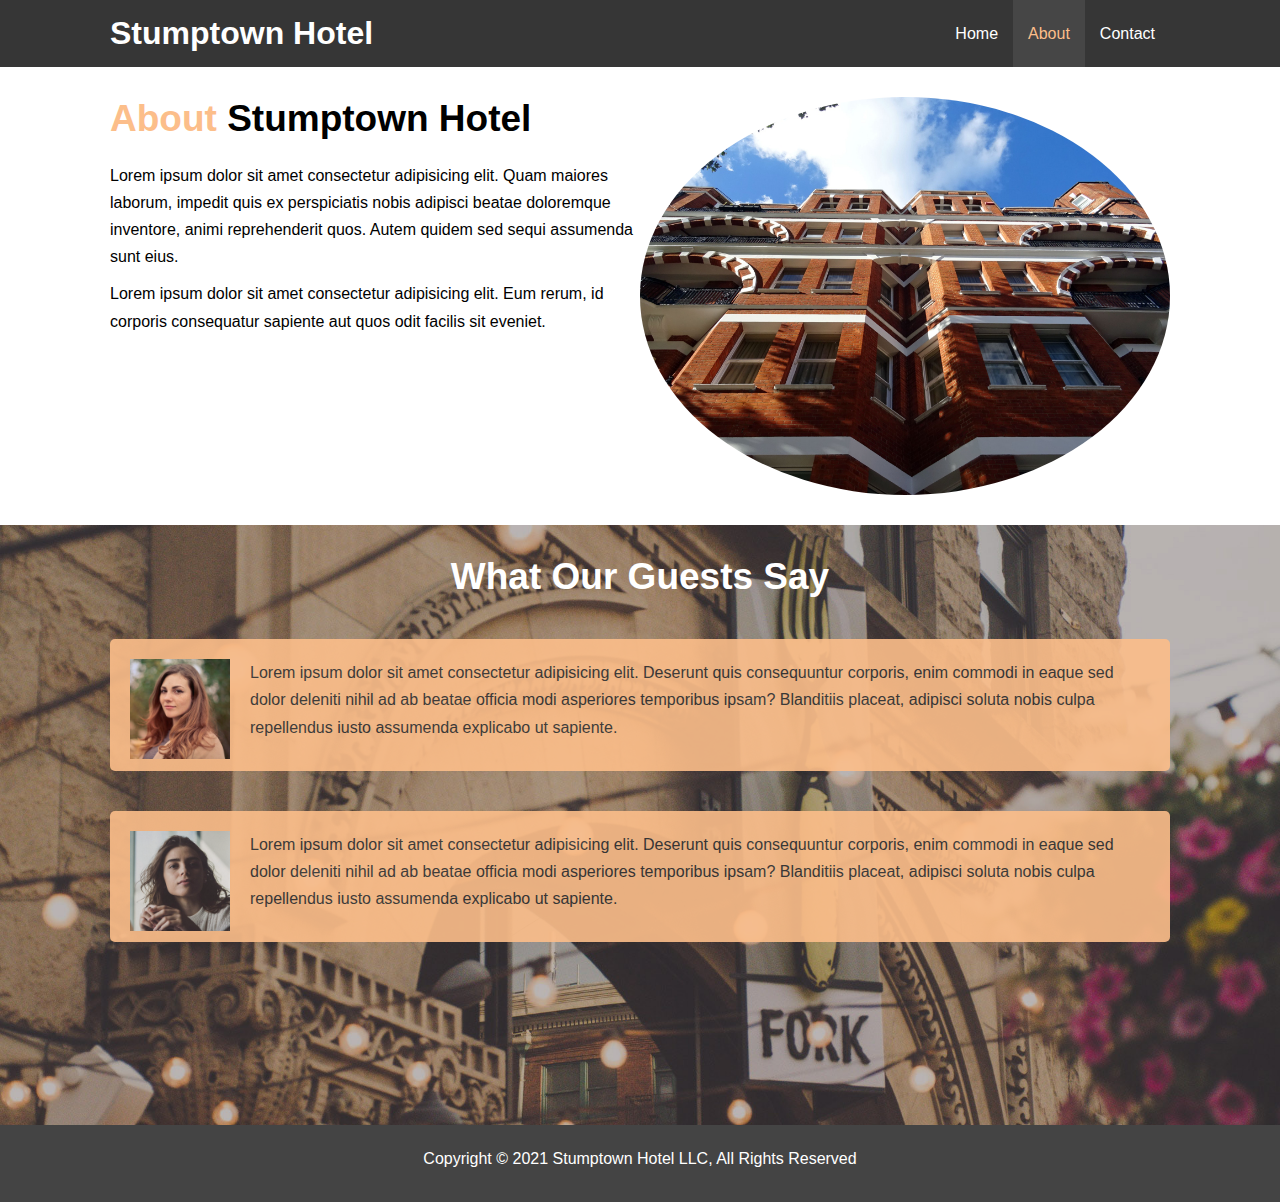
<file: about.html>
<!DOCTYPE html>
<html lang="en">
<head>
  <meta charset="UTF-8">
  <meta http-equiv="X-UA-Compatible" content="IE=edge">
  <meta name="viewport" content="width=device-width, initial-scale=1.0">
  <meta name="description" content="Stumptown Hotel is a high-end boutique hotel in Portland, Oregon. Each room has its own special character, so every time you return, you have a new experience!">
  <meta name="keywords" content="hotel, portland, oregon, portland hotel, boutique hotel, portland oregon hotel, portland boutique hotel">
  <title>Stumptown Hotel | About</title>
  <link rel="stylesheet" href="css/style.css">
  <link rel="stylesheet" media="screen and (max-width: 768px)" href="css/mobile-style.css">
</head>
<body>
  <header>
    <nav id="navbar">
      <div class="container">
        <h1 id="logo"><a href="index.html">Stumptown Hotel</a></h1>
        <ul>
          <li><a href="index.html">Home</a></li>
          <li><a class="current-page" href="about.html">About</a></li>
          <li><a href="contact.html">Contact</a></li>
        </ul>
      </div>
    </nav>
  </header>

  <section id="about-info" class="pad-y-3">
    <div class="container">
      <div class="about-info-left">
        <h1 class="lg-heading"><span class="primary-text">About</span> Stumptown Hotel</h1>
        <p>Lorem ipsum dolor sit amet consectetur adipisicing elit. Quam maiores laborum, impedit quis ex perspiciatis nobis adipisci beatae doloremque inventore, animi reprehenderit quos. Autem quidem sed sequi assumenda sunt eius.</p>
        <p>Lorem ipsum dolor sit amet consectetur adipisicing elit. Eum rerum, id corporis consequatur sapiente aut quos odit facilis sit eveniet.</p>
      </div>
      <div class="about-info-right">
        <img src="images/photo-2.jpg" alt="hotel">
      </div>
      <div class="clear"></div>
    </div>
  </section>

  <section id="testimonials" class="pad-y-3">
    <div class="container">
      <h2 class="lg-heading">What Our Guests Say</h2>
      <div class="testimonial bg-primary">
        <img src="images/person-1.jpg" alt="Emily">
        <p>Lorem ipsum dolor sit amet consectetur adipisicing elit. Deserunt quis consequuntur corporis, enim commodi in eaque sed dolor deleniti nihil ad ab beatae officia modi asperiores temporibus ipsam? Blanditiis placeat, adipisci soluta nobis culpa repellendus iusto assumenda explicabo ut sapiente.</p>
      </div>
      <div class="testimonial bg-primary">
        <img src="images/person-2.jpg" alt="Aubrey">
        <p>Lorem ipsum dolor sit amet consectetur adipisicing elit. Deserunt quis consequuntur corporis, enim commodi in eaque sed dolor deleniti nihil ad ab beatae officia modi asperiores temporibus ipsam? Blanditiis placeat, adipisci soluta nobis culpa repellendus iusto assumenda explicabo ut sapiente.</p>
      </div>
    </div>
  </section>
  <footer id="main-footer">
    <p>Copyright &copy; 2021 Stumptown Hotel LLC, All Rights Reserved</p>
  </footer>


</body>
</html>
</file>
<file: css/mobile-style.css>
utility classes
.lg-heading {

}

/* navbar styles */
#navbar #logo,
#navbar ul {
  float: none;
  text-align: center;
}

#navbar ul li {
  float: none;
}

#navbar ul li a {
  padding: 10px 15px;
}

/* hero section */
#hero {
  height: 100%;
}

.hero-content {
  padding-top: 75px;
  padding-bottom: 30px;
}

/* home info section */
#home-info .info-photo {
  display: none;
  float: none;
}

.info-content {
  width: 100%;
  float: none;
}

/* home-features section */
.feature {
  float: none;
  width: 100%;
}

/* about page info */
.about-info-left,
.about-info-right {
  float: none;
  width: 100%;
}

.about-info-right img {
  margin: 25px 0px;
}

/* contact */
#contact-info .feature {
  border: dotted 1px #444;
}
</file>
<file: css/style.css>
/* css reset */
* {
  margin: 0;
  padding: 0;
  box-sizing: border-box;
}

/* utility classes */
.container {
  margin: auto;
  max-width: 1100px;
  padding: 0 20px;
}

.clear {
  /* clear floats */
  clear: both;
}

.bg-dark {
  background: #363636;
  color: #fff;
}

.bg-primary {
  background: #fcbe8a;
  color: #363636;
}

.bg-light {
  background: #fff;
  color: #363636;
}

.primary-text {
  color: #fcbe8a;
}

.btn {
  display: inline-block;
  padding: 13px 20px;
  text-decoration: none;
  font-size: 1.2em;
  background-color: #363636;
  color: #fff;
  cursor: pointer;
  border: none;
}

.btn:hover {
  background-color: #fcbe8a;
  color: #363636;
}

.btn-light {
  color: #363636;
  background: #fff;
}

.pad-y-1 {padding: 10px 0px;}
.pad-y-2 {padding: 20px 0px;}
.pad-y-3 {padding: 30px 0px;}

.lg-heading {
  font-size: 37px;
  line-height: 1.2;
}


/* main styles */
html, 
body {
  font-family: 'Segoe UI', Tahoma, Geneva, Verdana, sans-serif;
  line-height: 1.7em;
}

h1,
h2,
h3 {
  margin-bottom: 20px;
}

p {
  margin-bottom: 10px;
}

ul {
  list-style: none;
}

a {
  color: #333;
}

/* navbar */
#navbar {
  background-color: #363636;
  color: #fff;
  overflow: auto;
}

#navbar #logo {
  float: left;
  padding-top: 20px;
}

#navbar ul {
  float: right;
}

#navbar a {
  color: #fff;
  text-decoration: none;
}

#navbar ul li {
  float: left;
}

#navbar ul li a {
  display: block;
  padding: 20px 15px;
}

#navbar ul li a:hover,
#navbar .current-page {
  color: #fcbe8a;
  background-color: #464646;
}

/* hero section */
#hero {
  background: #50484c url('../images/showcase.jpg') no-repeat center;
  background-size: cover;
  height: 600px;
}

.hero-content {
  color: #fff;
  text-align: center;
  padding-top: 175px;
}

#hero h1 {
  font-size: 60px;
  line-height: 1.2em;
}

#hero p {
  font-size: 1.3em;
  margin-bottom: 30px;
}

/* home-info section */
#home-info {
  height: 450px;
  overflow: hidden;
}
#home-info .info-photo {
  width: 50%;
  min-height: 100%;
  background: url('../images/photo-1.jpg');
  float: left;
}

.info-content {
  width: 50%;
  float: right;
  padding: 20px;
  min-height: 100%;
  text-align: center;
}

/* home-features section */
.feature {
  float: left;
  width: 33.33%;
  padding: 50px;
  text-align: center;
}

.feature i {
  margin-bottom: 10px;
}

/* about page info */
.about-info-left {
  float: left;
  width: 50%;
}
.about-info-right {
  float: right;
  width: 50%;
}
.about-info-right img {
  width: 100%;
  display: block;
  border-radius: 50%;
}

/* testimonials section */
#testimonials {
  background: url('../images/test-bg.jpg') center no-repeat;
  background-size: cover;
  min-height: 600px;
}

#testimonials h2 {
  text-align: center;
  color: #fff;
}

#testimonials .testimonial {
  padding: 20px;
  margin: 40px 0px;
  border-radius: 5px;
  opacity: .9;
}

#testimonials .testimonial img {
  width: 100px;
  float: left;
  margin-right: 20px;
}

/* contact us section */
form input[type="text"],
form input[type="email"],
textarea {
  width: 100%;
  padding: 10px;
  border: #ccc solid 1px;
  border-radius: 5px;
}

form input[type="text"]:focus,
form input[type="email"]:focus,
textarea:focus {
  outline: none;
  border: 1px solid #fcbe8a;
}

label {
  display: block;
  margin-bottom: 5px;
}

textarea {
  height: 200px;
}

/* main footer */
#main-footer {
  padding: 20px;
  background: #444;
  color: #fff;
  text-align: center;
}
</file>
